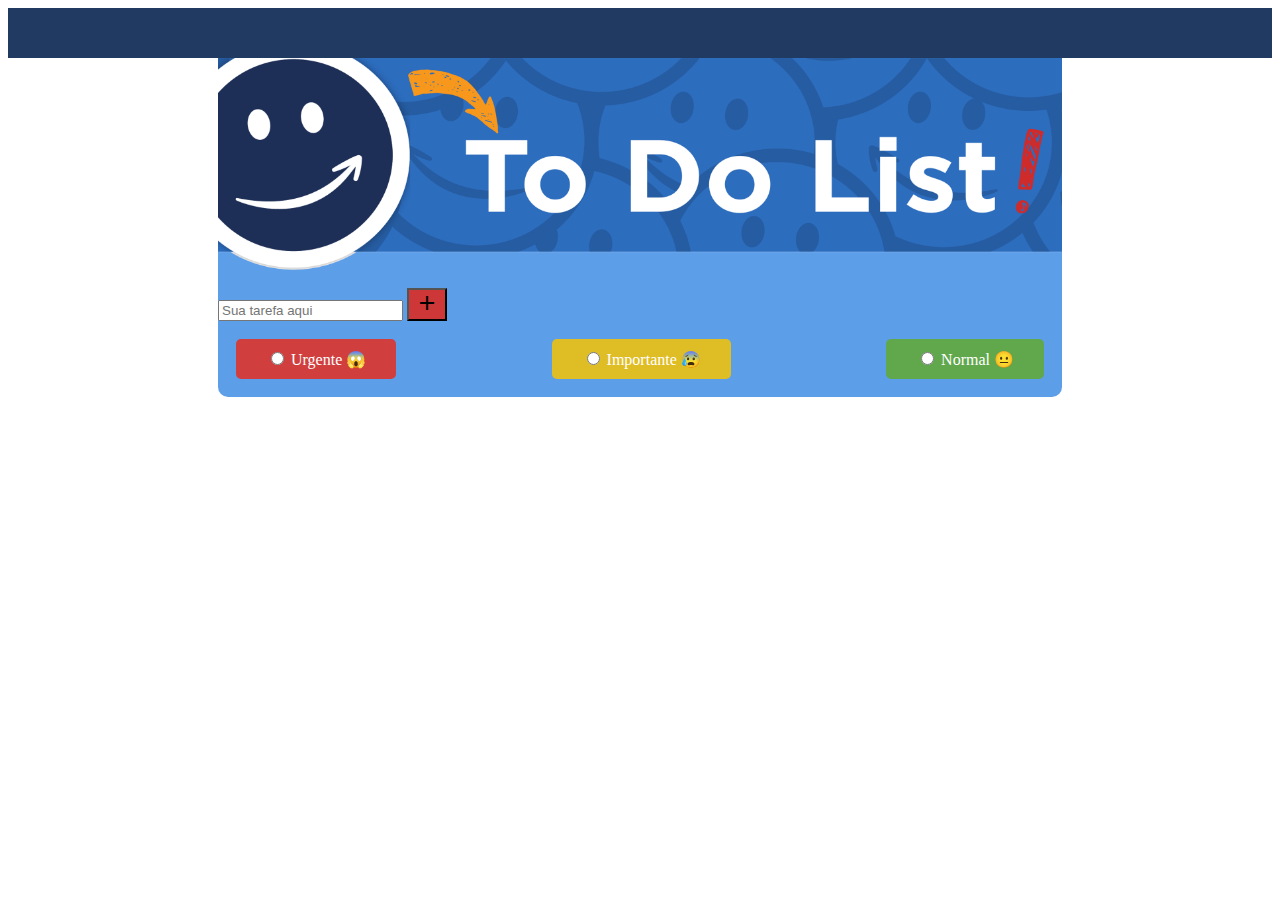
<file: pages/index.html>
<!DOCTYPE html>
<html lang="pt-br">

<head>
    <meta charset="UTF-8">
    <meta http-equiv="X-UA-Compatible" content="IE=edge">
    <meta name="viewport" content="width=device-width, initial-scale=1.0">
    <title>To do List</title>
    
    <link href="https://cdn.jsdelivr.net/npm/bootstrap@5.2.1/dist/css/bootstrap.min.css" rel="stylesheet"
        integrity="sha384-iYQeCzEYFbKjA/T2uDLTpkwGzCiq6soy8tYaI1GyVh/UjpbCx/TYkiZhlZB6+fzT" crossorigin="anonymous">
    <link rel="stylesheet" href="/styles/main.css">
    <link rel="stylesheet" href="https://fonts.googleapis.com/css2?family=Material+Symbols+Outlined:opsz,wght,FILL,GRAD@48,400,0,0" />
</head>

<body>
    <nav class="navbar" style="background-color: #203A61;" >
        <div class="container-fluid">
          <a class="navbar-brand" href="#">
            <!--<img src="#" alt="" width="30" height="24" class="d-inline-block align-text-top">-->
            
          </a>
        </div>
      </nav>
    <div class="section-geral">
    <main class="d-flex flex-column" id="main">
        <header id="main-header" class="d-flex justify-content-center align-items-center" class="cor">
            <img class="img" src="/assets/img/background-header.png" 
                id="app-logo">
        </header>

        <form action="#" id="todo-form" class="cor">
            <div class="m-3 d-flex">
                <input  type="text" class="form-control me-2" placeholder="Sua tarefa aqui" id="todo" required="todo">
                <button  type="submit" class="btn" id="add-todo">
                    <span class="material-symbols-outlined" class="cor">
                        add
                        </span>
                        
                </button>
            </div>
        </form>

        <div id="containerCheckBox">
            <div class="check-urgente"><input type="radio" name="selecao" id="inputImportante" class="importante">
            <label for="inputImportante" id="importante">Urgente 😱 </label></div>
            
            <div class="check-importante"><input type="radio" name="selecao" id="inputAmarelo" class="medio">
            <label for="inputAmarelo" id="medio">Importante 😰</label></div>

            <div class="check-normal"><input type="radio" name="selecao" id="inputVerde" class="facil">
            <label for="inputVerde" id="facil">Normal 😐</label></div>
        </div>
        
        
        <section id="todos-list" class="d-flex flex-column mx-4 my-2 flex-grow-1">
 

        </div>

    </main>

    <script src="https://cdn.jsdelivr.net/npm/bootstrap@5.2.1/dist/js/bootstrap.bundle.min.js"
        integrity="sha384-u1OknCvxWvY5kfmNBILK2hRnQC3Pr17a+RTT6rIHI7NnikvbZlHgTPOOmMi466C8"
        crossorigin="anonymous"></script>
    <script src="/script/index.js"></script>
</section>
</body>

</html>
</file>
<file: styles/main.css>
.body {
    background-image: url(/assets/img/background-mid.jpg);
}

.section-geral{
    display: flex;
    justify-content: center;
    flex-wrap: wrap;
    flex-direction: column;
    width: 844px;
    height: 100%;
    margin: auto;
    background-color: rgb(93, 158, 233);
    border-radius: 10px;

}
.img {
    width: 100%;
}
#main{
    height: auto;
}
#add-todo{
    background-color: rgb(206, 55, 55);
}
#containerCheckBox {
    display: flex;
    justify-content: space-between;
    margin: 18px;
}

.navbar {
    height: 50px;
}
.check-urgente {
    background-color: rgb(209, 62, 62);
    padding: 10px;
    padding-left: 30px;
    padding-right: 30px;
    border-radius: 5px;
    color: white;
}

.check-importante {
    background-color: rgb(223, 189, 37);
    padding: 10px;
    padding-left: 30px;
    padding-right: 30px;
    border-radius: 5px;
    color: white;
}

.check-normal {
    background-color: rgb(97, 167, 76);
    padding: 10px;
    padding-left: 30px;
    padding-right: 30px;
    border-radius: 5px;
    color: white;
}

.todo-text {
    color: rgb(29, 29, 112);
    font-family: sans-serif;
    font: bolder;
}
.card-body {border-color: black;}


.iconeVermelho {
    color: red;
    background-color: red;
    border-radius: 50px;
}

.iconeAmarelo {
    color: yellow;
    background-color: yellow;
    border-radius: 50px;
}

.iconeVerde {
    color: green;
    background-color: green;
    border-radius: 50px;
}
</file>
